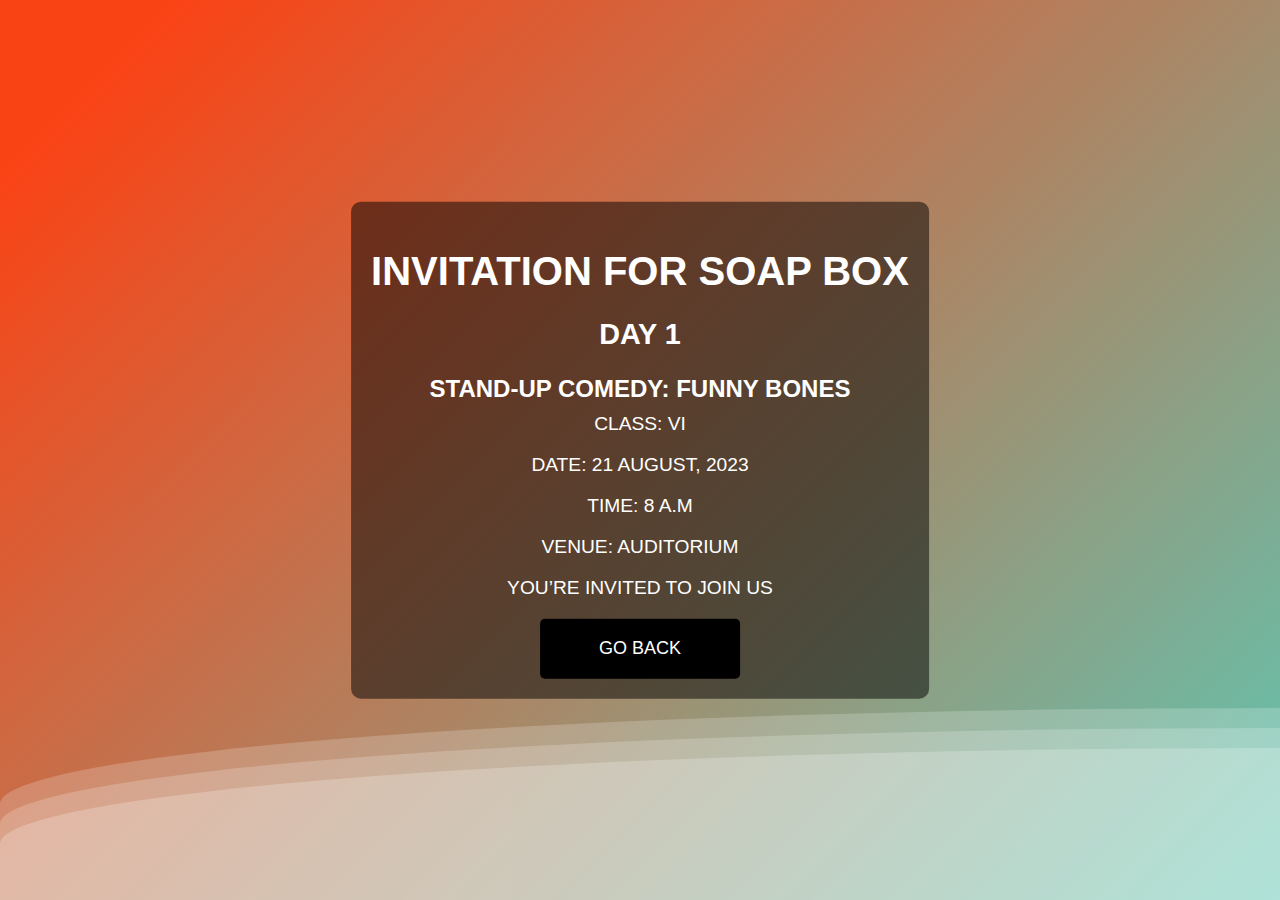
<file: images/day1.html>
<!DOCTYPE html>
<html lang="en">
<head>
  <meta charset="UTF-8">
  <title>Day 1</title>
  <style>
    body {
      margin: 0;
      padding: 0;
      font-family: -apple-system, BlinkMacSystemFont, sans-serif;
      overflow: hidden; /* Hide overflow to prevent scrollbars */
      background: linear-gradient(315deg, rgba(101,0,94,1) 3%, rgba(60,132,206,1) 38%, rgba(48,238,226,1) 68%, rgb(250, 67, 21) 98%); 
      animation: gradient 15s ease infinite;
      background-size: 400% 400%;
      background-attachment: fixed;
    }

    @keyframes gradient {
      0% {
        background-position: 0% 0%;
      }
      50% {
        background-position: 100% 100%;
      }
      100% {
        background-position: 0% 0%;
      }
    }

    /* Wave styling */
    .wave {
      background: rgb(255 255 255 / 25%);
      border-radius: 1000% 1000% 0 0;
      position: fixed;
      width: 200%;
      height: 12em;
      animation: wave 10s -3s linear infinite;
      transform: translate3d(0, 0, 0);
      opacity: 0.8;
      bottom: 0;
      left: 0;
      z-index: -1;
    }

    .wave:nth-of-type(2) {
      bottom: -1.25em;
      animation: wave 18s linear reverse infinite;
      opacity: 0.8;
    }

    .wave:nth-of-type(3) {
      bottom: -2.5em;
      animation: wave 20s -1s reverse infinite;
      opacity: 0.9;
    }

    @keyframes wave {
      2% {
        transform: translateX(1);
      }
      25% {
        transform: translateX(-25%);
      }
      50% {
        transform: translateX(-50%);
      }
      75% {
        transform: translateX(-25%);
      }
      100% {
        transform: translateX(1);
      }
    }

    /* Centered text styling */
    .centered-box {
      position: absolute;
      top: 50%;
      left: 50%;
      transform: translate(-50%, -50%);
      text-align: center;
      color: white;
      background: rgba(0, 0, 0, 0.5);
      padding: 20px;
      border-radius: 10px;
    }

    .centered-box h1 {
      font-size: 2.5em;
      margin-bottom: 10px;
    }

    .centered-box h2 {
      font-size: 1.8em;
      margin-bottom: 10px;
    }

    .centered-box h3 {
      font-size: 1.5em;
      margin-bottom: 10px;
    }

    .centered-box p {
      font-size: 1.2em;
      margin-top: 10px;
    }

    .btn{
	width: 200px;
	height:60px;
	color: #fff;
	background: #000;
	font-size: 18px;
	text-decoration: none;
	margin:50px;
	display: flex;
	align-items: center;
	justify-content: center;
	transition: 0.5s;
} 

    .btn3{ 
	box-shadow: 0px 0px 0 #f4005c;
}

.btn3:hover{
	box-shadow: 8px 10px 0 #f4005c; 
	color: #f4005c;     
} 
  </style>
</head>
<body>
  <div>
    <div class="wave"></div>
    <div class="wave"></div>
    <div class="wave"></div>
  </div>

  <!-- Centered text in a box -->
  <div class="centered-box">
    <h1>INVITATION FOR SOAP BOX</h1>
    <h2>DAY 1</h2>
    <h3>STAND-UP COMEDY: FUNNY BONES</h3>
    <p>CLASS: VI</p>
    <p>DATE: 21 AUGUST, 2023</p>
    <p>TIME: 8 A.M</p>
    <p>VENUE: AUDITORIUM</p>
    <p>YOU’RE INVITED TO JOIN US</p> 
    <a style="border-radius: 5px;  margin: auto;" href="https://divyansh895.github.io/soapfinal/" class="btn btn3">GO BACK</a>   
  </div>
      
</body>
</html>
</file>
